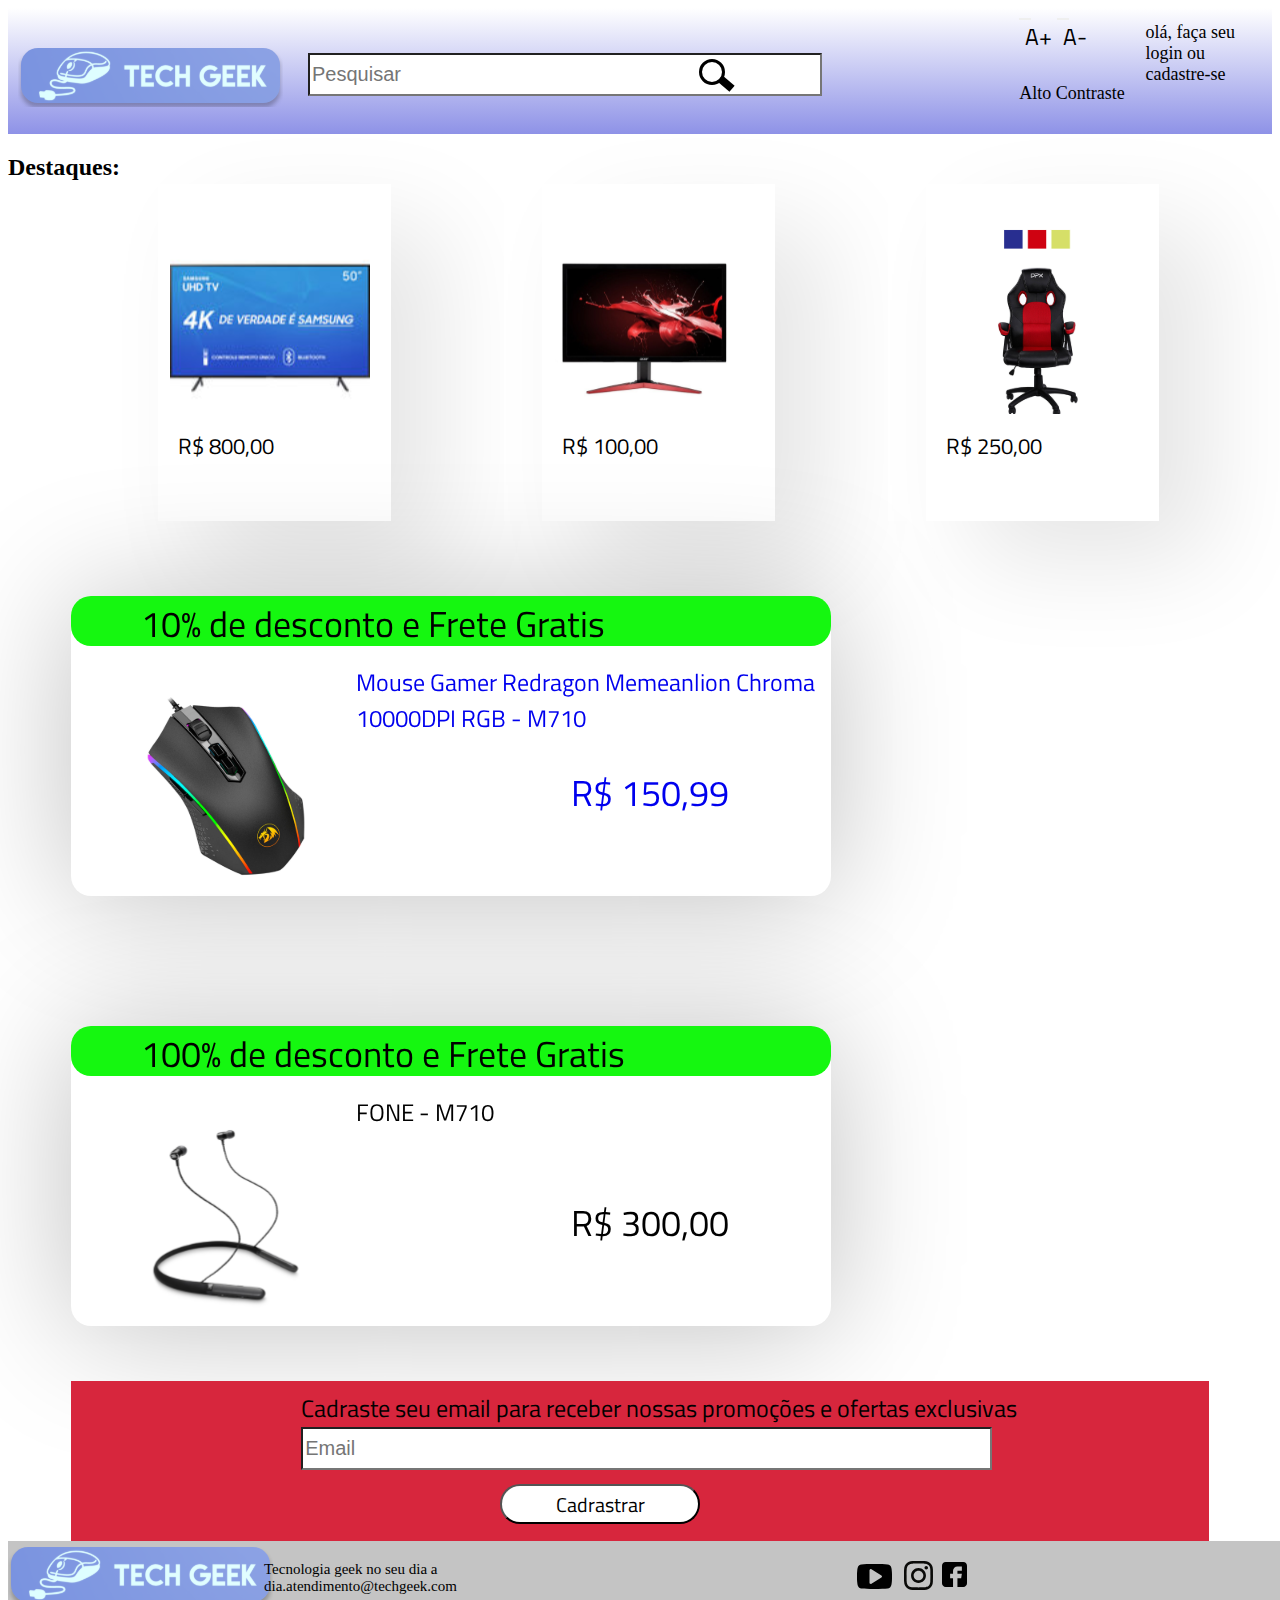
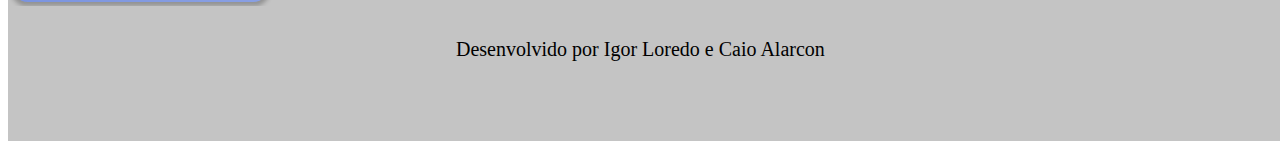
<file: index.html>
<!DOCTYPE html>
<html lang="pt-br">
<head>
	<meta charset="UTF-8">
	<meta name="viewport" content="width=device-width, initial-scale=1.0">
	<link href="https://fonts.googleapis.com/css?family=Titillium+Web&display=swap" rel="stylesheet">

	<title>Geek Tech</title>

	<link rel="stylesheet" href="styles/index.css">
</head>
 <body class = "body">
	<div>


		<div id="barraSuperior"	>		
			<span id="login">olá, faça seu login ou cadastre-se </span>
			<img id = "barraSuperior-img1" src="./img//logo.svg" alt="Logo">
			  <button class="botão-Acessibilidade-">A+</button>
			  <button class="botão-Acessibilidade">A-</button>
				<input placeholder="Pesquisar" id = "Pesquisar" type="pesquisar">
					<img id = "barraSuperior-img2" src="./img/lupa.svg" alt="Lupa">
				</input>				 
			  <span id="altoContraste">Alto Contraste</span>		  
		</div> 
	
		 <div style="display: flex;" >
			<h2>Destaques:</h2>
			<div id="grid">
				<div id="sombraAnuncio"></div>
				<img id = "gridIMG1"src="img/tv.svg" alt="Televisão">
				<span id="fraseAnuncio1">R$ 800,00</span>
			</div> 
			<div id="grid">
				<img id = "gridIMG2" src="img/monitor.svg" alt="Monitor PC">
				<div id="sombraAnuncio"></div>
				<span id="fraseAnuncio1">R$ 100,00</span>
			</div> 

			<div id="grid">
				<img id = "gridIMG3" src="img/cadeira.svg" alt="Cadeira Gamer">
				<div id="sombraAnuncio"></div>
				<span id="fraseAnuncio1">R$ 250,00</span>
			</div> 
		 </div> 
	
		<!-- <div id="e61_11">
			<div id="e53_1"></div>
			<div id="e61_3"></div><span id="e61_16">R$ 459,90</span>
			<div id="e53_0"></div><span id="e61_15">R$ 2599,99</span>
			<div id="e61_2"></div>
			<div id="e48_1"></div><span id="e61_12">R$ 800,00</span>
			<div id="e58_3"></div>
			<div id="e48_6"></div>
			<div id="e61_1"></div><span id="e61_13">R$ 1999,90</span><span id="e47_0">Destaques da Semana</span>
		  </div> -->
	
	
		  <div style="display: list-item; background-color: white;">
			<div id="content">
				<a href="pages/produto.html">
				<div id="fundo"></div>
					<div id="imagem"><img src="img/mouse.svg" alt="Mouse Gamer Chroma"></div>
					<span id="preco">R$ 150,99 </span>
					<span id="desconto">10% de desconto e Frete Gratis</span>
					<span id="anuncio1">Mouse Gamer Redragon Memeanlion Chroma 10000DPI RGB - M710</span>			
				</a>
				</div>
		
			<div id="content1">
				<div id="fundo"></div>
					<div id="imagem"><img src="img/fone.svg" alt="Mouse Gamer Chroma"></div>
					<span id="preco">R$ 300,00 </span>
					<span id="desconto">100% de desconto e Frete Gratis</span>
					<span id="anuncio1">FONE - M710</span>			
			</div>
		  </div>
		 
		  
		<div id="cadrastro" >
				<div id="candatroVermelho"></div>
					<span id="span">
						Cadraste seu email para receber nossas promoções e ofertas exclusivas
					</span>
				<input placeholder="Email" id = "input" type="email">
				<button  id="botao">Cadrastrar</button>
		  </div> 
	
		 <div id="rodape">
			<div id="fundo-rodape">
				<img id ="fundo-img"src="img/logo.svg" alt="Logo rodapé">
				<span id="atentimento">Tecnologia geek no seu dia a dia.atendimento@techgeek.com</span> 
				<div class="grid" style="grid-template-columns: min-content;">
					<img id= "youtube"src="img/logotipo-do-youtube.svg" alt="Youtube">
					<img id= "facebook"src="img/facebook.svg" alt="Facebok">
					<img id = "instagram"src="img/instagram-seeklogo.com.svg" alt="Instagram">
				</div>
				
			</div>
				<span id="desenvol"> Desenvolvido por Igor Loredo e Caio Alarcon</span>
	
		</div>
	</div>

	 
</body>

</html>
</file>
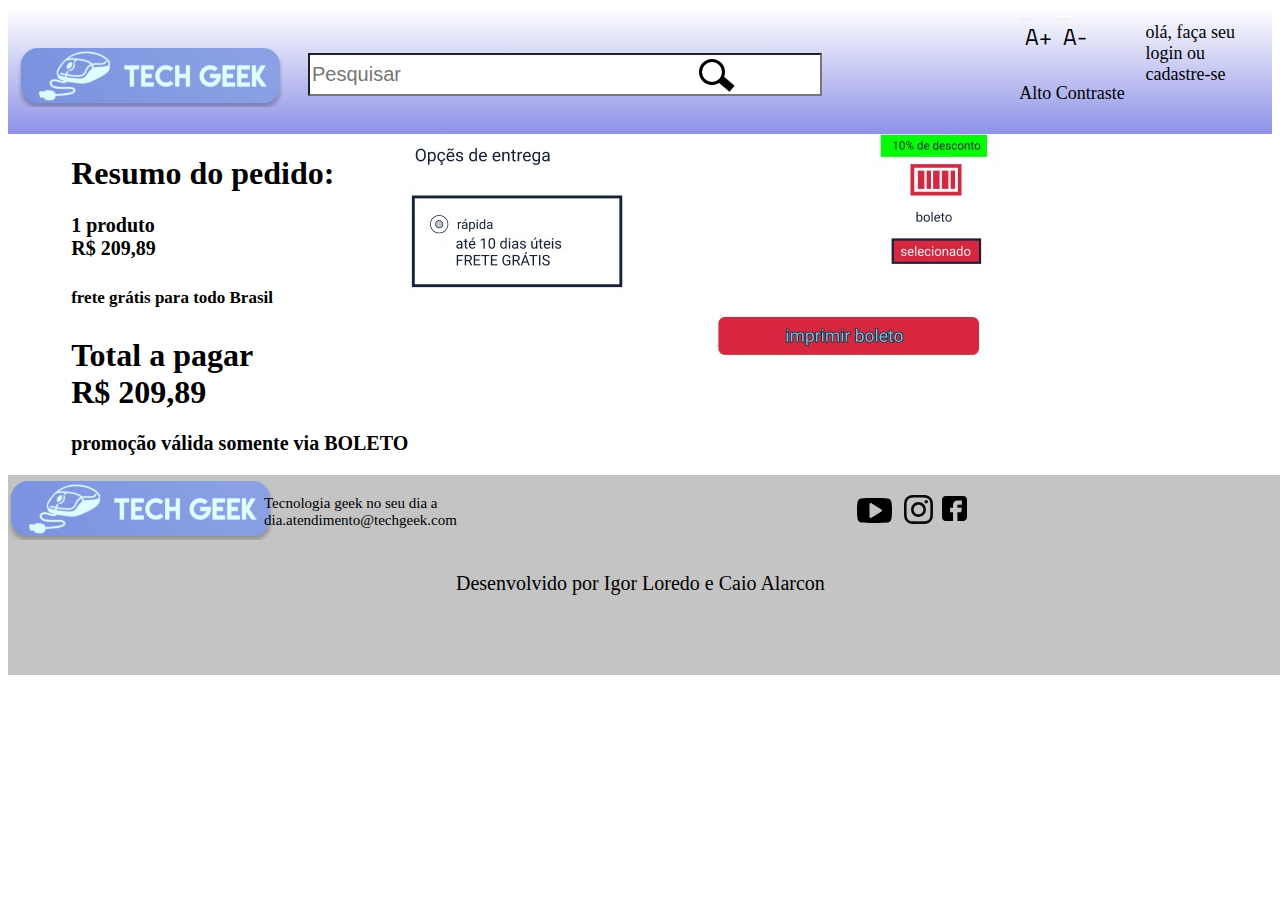
<file: pages/finaliza.html>
<!DOCTYPE html>
<html lang="pt-br">
<head>
    <meta charset="UTF-8">
    <meta name="viewport" content="width=device-width, initial-scale=1.0">
	<link rel="stylesheet" href="../styles/index.css">
	<link rel="stylesheet" href="../styles/produto.css">
	<link rel="stylesheet" href="../styles/finalizar.css">
	<link href="https://fonts.googleapis.com/css?family=Titillium+Web&display=swap" rel="stylesheet">
    <title>Finalizar</title>
</head>
<body>
    <div id="barraSuperior"	>		
		<span id="login">olá, faça seu login ou cadastre-se </span>
		<img id = "barraSuperior-img1" src="../img/logo.svg" alt="Logo">
		  <button class="botão-Acessibilidade-">A+</button>
		  <button class="botão-Acessibilidade">A-</button>
			<input placeholder="Pesquisar" id = "Pesquisar" type="pesquisar">
				<img id = "barraSuperior-img2" src="../img/lupa.svg" alt="Lupa">
			</input>				 
		  <span id="altoContraste">Alto Contraste</span>		  
	</div>


	<div id = "Finalizar">
		<div>
			<h1>Resumo do pedido:</h1>
			<h3>1  produto <br> R$ 209,89</h3>
			<h5>frete grátis para todo Brasil</h5>
			<h1>Total a pagar <br> R$ 209,89</h1>
			<h3>promoção válida somente via BOLETO</h3>

		</div>
		<a  href="#">
			<img id = "fi"src="../img/finalizar.jpeg" alt="Opções de frete,rápida até 10 dias 
		úteis frete gratis, 10% de desconto, boleto selecionado">

		</a>
			
		</div>		
	</div>
	

	<div id="rodape">
		<div id="fundo-rodape">
			<img id ="fundo-img"src="../img/logo.svg" alt="Logo rodapé">
			<span id="atentimento">Tecnologia geek no seu dia a dia.atendimento@techgeek.com</span> 
			<div class="grid" style="grid-template-columns: min-content;">
				<img id= "youtube"src="../img/logotipo-do-youtube.svg" alt="Youtube">
				<img id= "facebook"src="../img/facebook.svg" alt="Facebok">
				<img id = "instagram"src="../img/instagram-seeklogo.com.svg" alt="Instagram">
			</div>
			
		</div>
			<span id="desenvol"> Desenvolvido por Igor Loredo e Caio Alarcon</span>

	</div>
</body>
</html>
</file>
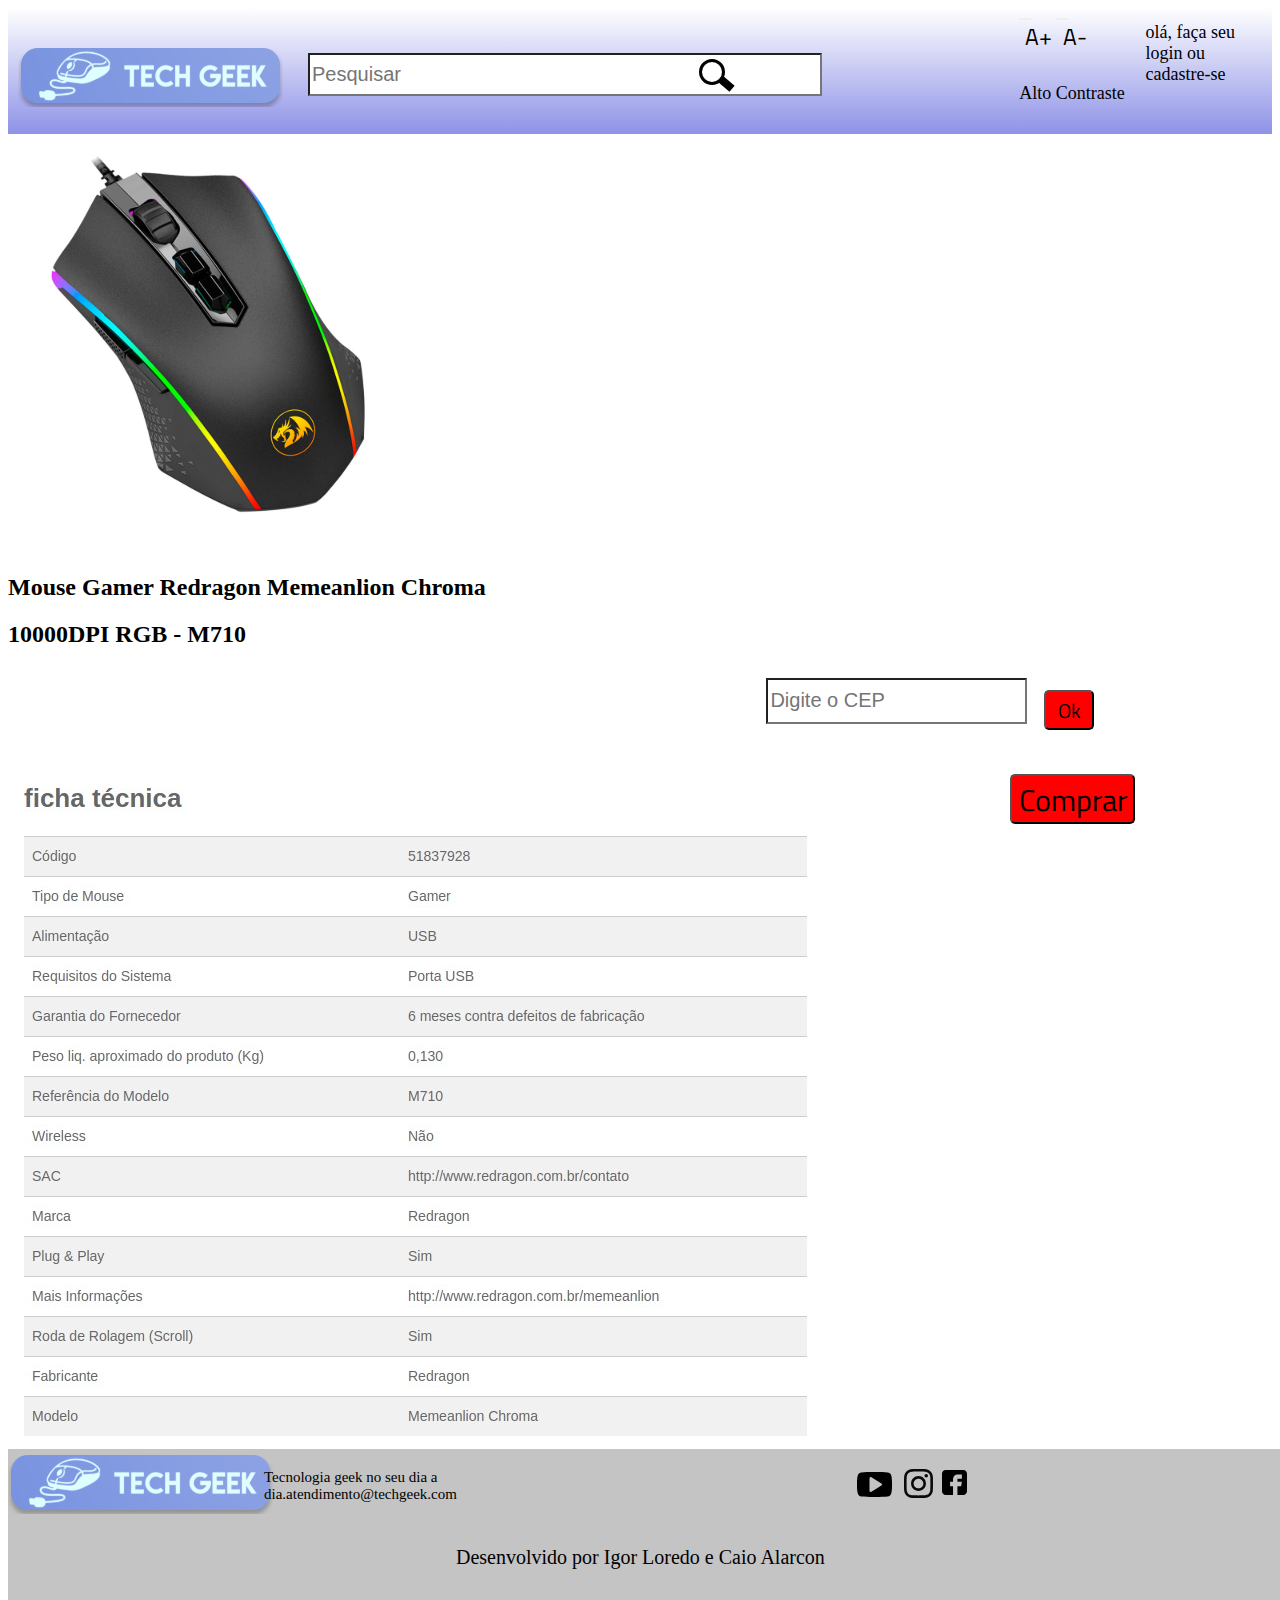
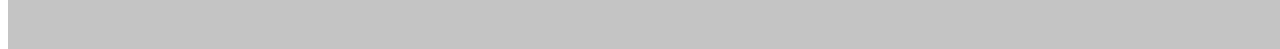
<file: pages/produto.html>
<!DOCTYPE html>
<html lang="pt-br">
<head>
    <meta charset="UTF-8">
    <meta name="viewport" content="width=device-width, initial-scale=1.0">
	<link rel="stylesheet" href="../styles/index.css">
	<link rel="stylesheet" href="../styles/produto.css">
	<link href="https://fonts.googleapis.com/css?family=Titillium+Web&display=swap" rel="stylesheet">
    <title>Mouse</title>
</head>
<body>
	<div>
		<div id="barraSuperior"	>		
				<span id="login">olá, faça seu login ou cadastre-se </span>
				<img id = "barraSuperior-img1" src="../img/logo.svg" alt="Logo">
				<button class="botão-Acessibilidade-">A+</button>
				<button class="botão-Acessibilidade">A-</button>
					<input placeholder="Pesquisar" id = "Pesquisar" type="pesquisar">
						<img id = "barraSuperior-img2" src="../img/lupa.svg" alt="Lupa">
					</input>				 
				<span id="altoContraste">Alto Contraste</span>		  
			</div>

		
		

			<div id = "painel">
				<img id="mousePainel"src="../img/mouse.svg" alt="Mouse Gamer Redragon Memeanlion Chroma 10000DPI RGB - M710">
				<p style="display: flex;">				
					<h2> Mouse Gamer Redragon Memeanlion Chroma</h2>
					<h2>10000DPI RGB - M710 </h2>
				</p>
				<div >
					<input placeholder="Digite o CEP" id = "cep" type="email">
				<button id="botaoCEP">
					<div>
						<span>Ok</span>
					</div>
				</button>	

				<a href="compra.html">
					<button id = "botaoComprar" >Comprar</button>
				</a>
					
				</div>
				
				

				
			</div>

			<img style="position: relative;";" src="../img/ficha.jpeg" alt="ficha técnica Código: 51837928 Tipo de Mouse: Gamer
			Alimentação: USB Requisitos do Sistema: Porta USB Garantia do Fornecedor: 6 meses contra defeitos de fabricação
			Peso lig. aproximado do produto (Kg): 0,130	Referência do Modelo: M710 	Wireless: Não
			SAC: http://www.redragon.com.br/contato	Marca: Redragon	Plug & Play: Sim
			Mais Informações: http://www.redragon.com.br/memeanlion	Roda de Rolagem (Scroll): Sim
			Fabricante: Redragon	Modeto: Memeanlion Chroma">


		<div id="rodape">
			<div id="fundo-rodape">
				<img id ="fundo-img"src="../img/logo.svg" alt="Logo rodapé">
				<span id="atentimento">Tecnologia geek no seu dia a dia.atendimento@techgeek.com</span> 
				<div class="grid" style="grid-template-columns: min-content;">
					<img id= "youtube"src="../img/logotipo-do-youtube.svg" alt="Youtube">
					<img id= "facebook"src="../img/facebook.svg" alt="Facebok">
					<img id = "instagram"src="../img/instagram-seeklogo.com.svg" alt="Instagram">
				</div>
				
			</div>
				<span id="desenvol"> Desenvolvido por Igor Loredo e Caio Alarcon</span>

		</div>

	</div>
    
</body>
</html>
</file>
<file: styles/index.css>
/* body{
    background-color: white;
} */
@media (max-width: 1025px){
body {
	font-size: 14px
}
}

#content{ 
	position: sticky;
    width: 950px;
    height: 430px;
    left: 71px;
    top: initial;

}

#content1{ 
	position: sticky;
    width: 950px;
    height: 430px;
    left: 71px;
    top: 1167px;

    
}
#fundo { 
	grid-row:auto ;
	display: flex;
	box-shadow:0px 4px 130px rgba(0, 0, 0, 0.25);
	background-color:write;
	width:80%;
	height:300px;
	position:absolute;
	left:0px;
	top:75px;
	border-radius: 20px 20px 20px 20px;
}

#imagem { 
	display: flex;
	background-color:rgba(21, 247, 16);
	width:80%;
	height:50px;
	position:absolute;
	left:0px;
	top:75px;
	border-radius: 20px 20px 20px 20px;
}
#imagem img { 
	display: flex;
	opacity: 1;
    width: 200px;
    height: 200px;
    position: relative;
    left: 55px;
    top: 90px;
    background-repeat: no-repeat;
}

#preco { 
	display: flex;
    position: absolute;
    left: 500px;
    top: 244px;
    font-family: Titillium Web;
    /* text-align: left; */
    font-size: 36px;
}
#desconto{ 
	color:black;
	position:absolute;
	left:70px;
	top:75px;
	font-family:Titillium Web;
	text-align:left;
	font-size:36px;
	letter-spacing:0;

}
#anuncio1{ 
	width: 500px;
    display: flex;
    position: absolute;
    left: 30%;
    top: 143px;
    font-family: Titillium Web;
    text-align: left;
    font-size: 24px;

}

#cadrastro { 
	left: 5%;
	right: 10%;
	bottom: 24%;
	display:flex;
	position: relative;
	width:90%;
	height:160px;
}


#candatroVermelho { 
	display: flex;
	background-color:rgba(215, 38, 61, 1);
	opacity:1;
	width:100%;
	height:160px;
	position:absolute;
	left:0px;
	top:0px;
}

#span{ 
	color:rgba(0, 0, 0, 1);
	opacity:1;
	width:70%;
	height:37px;
	position:absolute;
	left:230px;
	top:9px;
	font-family:Titillium Web;
	text-align:left;
	font-size:24px;
	letter-spacing:0;
	line-height:undefined;
}
#input { 
	display: flex;
	/* input[type=text]{outline:none} */
	background-color: white;
	font-size: 20px;
	/* //opacity:1; */
	width:60%;
	height:37px;
	position: relative;;
	left:230px;
	top:46px;
	outline: 0;
}


#botao { 
	flex: 1;
	align-self: flex-end;
	background-color: white;
	font-family:Titillium Web;
	text-align: center;
	font-size: 20px;
	width:200px;
	height:40px;
	position: absolute;
	left:429px;
	top:103px;
	border-radius: 20px 20px 20px 20px;
	outline: 0;
}

#login { 
	display: flex;
	
	width:105px;
	height:37px;
	font-size: 18px;
	position:absolute;
	left:90%;
	top:14px;
	font-family:Roboto;
	text-align:left;
	
	
}

#barraSuperior { 
	display: box;
	position:relative;
	background-color:rgba(127, 131, 228);
	background-image:linear-gradient(0deg, rgba(142, 146, 231, 1) 0%,rgba(255, 255, 255, 1) 100%) ;
	width:100%;
	height:126px;
}


#barraSuperior-img1 { 
	display: flex;
	top: 40px;
	padding-left: 10px;
	top: center;
    position: relative;
    background-repeat: no-repeat;
}

#barraSuperior-img2 { 
	position: relative;
	display: flex;
	top: 45px;
	padding-left: 10px;
	left: 53.5%;
    position: absolute;
    background-repeat: no-repeat;
}

.botão-Acessibilidade-{
	display: 1;
	opacity: 1;
	position: relative;	
	font-family:Titillium Web;
	text-align: center;
	font-size: 23px;
	width:0px;
	height:0px;
	position: absolute;
	left:80%;
	top:10px;
	border: 0px;
}

.botão-Acessibilidade{
	display: 1;
	position: relative;	
	font-family:Titillium Web;
	text-align: center;
	font-size: 23px;
	width:0px;
	height:0px;
	position: absolute;
	left:83%;
	top:10px;
	border: 0px;
}

#altoContraste{
	display: 1x;	
	font-size: 18px;
	position:absolute;
	left:80%;
	top: 75px;
	font-family:Roboto;
	text-align:left;
}

#Pesquisar{ 
	display: flex;
	background-color: white;
	font-size: 20px;
	width:40%;
	height:37px;
	position: relative;
	left:300px;
	top:-14px;
	outline: 0;
}


#anuncio { 
	position:relative;
	background-color:rgba(255, 255, 255);
	width:233px;
	height:387px;
}
#grid{
	position: relative;
    background-color: rgba(255, 255, 255);
    width: 40%;
    height: 387px;
}

#gridIMG1{
	position: relative;
    left: 13%;
    width: 200px;
}

#gridIMG1{
	position: relative;
    left: 13%;
    width: 200px;
}

#gridIMG2{
	position: relative;
    top: 30%;
    left: 13%;
    width: 180px;
}

#gridIMG3{
	position: relative;
    top: 20%;
    left: 13%;
    width: 200px;
}

#sombraAnuncio { 
	box-shadow:50px 40px 100px rgba(0, 0, 0, 0.1);
	width:233px;
	height:337px;
	position:absolute;
	left:10%;
	top:50px;
}


#fraseAnuncio1 { 
	
	color:rgba(0, 0, 0, 1);
	opacity:1;
	width:99px;
	height:33px;
	position:absolute;
	left:58px;
	top:295px;
	font-family:Titillium Web;
	text-align:left;
	font-size:22px;
	letter-spacing:0;
	line-height:undefined;
}



#rodape { 
	position: absolute;
    bottom: unset;
    width: 100%;
}

#fundo-rodape{ 
	background-color: #C4C4C4;;
	width:100%;
	height:200px;
	/* position:absolute; */
	align-self: center;
}
#fundo-img{
	position:absolute;
	left: 0%;
	top: 3%;
}

#youtube{
	width:35px;
	position:absolute;
	left: 66.3%;
	top: 9%;

}
#instagram{
	width:29px;
	position:absolute;
	left: 70%;
	top: 10%;
}

#facebook{
	width:25px;
	position:absolute;
	left: 73%;
	top: 10.5%;
}

#desenvol { 
	font-size: 20px;
	height:100px;
	position:absolute;
	left:35%;
	top:97px;
	font-family:Roboto;
	
}
#ei221_302_111_677 { 
	opacity:1;
	width:369px;
	height:133px;
	position:absolute;
	left:41px;
	top:12px;
}

#ei221_302_155_0 { 
	background-color:rgba(234.81250405311584, 233.8341173529625, 233.8341173529625, 1);
	opacity:1;
	width:1095px;
	height:73px;
	position:absolute;
	left:132px;
	top:98px;
}

#ei221_302_157_0 { 
	background-color:rgba(234.81250405311584, 233.8341173529625, 233.8341173529625, 1);
	opacity:1;
	width:234px;
	height:79px;
	position:absolute;
	left:814px;
	top:19px;
}
#ei221_302_157_1 { 
	background-color:rgba(234.81250405311584, 233.8341173529625, 233.8341173529625, 1);
	opacity:1;
	width:246px;
	height:75px;
	position:absolute;
	left:568px;
	top:12px;
}



#ei221_302_221_110 { 
	background-color:rgba(234.00000125169754, 234.00000125169754, 234.00000125169754, 1);
	width:398px;
	height:41px;
	position:absolute;
	left:292px;
	top:29px;
}
#atentimento { 
	height:100px;
	width:300px;
	position:absolute;
	top:10%;
	left:20%;
	font-family:Roboto;
	font-size:15px;
	
}
</file>
<file: styles/produto.css>
#painel{
    display: inline;
}


#botaoComprar{

    background-color:red;
	font-family:Titillium Web;
     font-size: 30px;
	width:125px; 
	height:50px;
	position: relative;
	left:75%;
    top:60px;
	border-radius: 5px;
}

#cep{
    display: flex;
	background-color: white;
	font-size: 20px;
	width:20%;
	height:40px;
	position: relative;;
	left:60%;
	top:10px;

}

#botaoCEP{
	background-color:red;
	font-family:Titillium Web;
    font-size: 20px;
	width:50px; 
	height:40px;
	position: relative;
	left:82%;
    top:-33px;
	border-radius: 5px;

}

#mousePainel{
    width: 400px;
    display: inline;
    background-color: red;
    top: -30px;
}
</file>
<file: styles/finalizar.css>
#Finalizar{
	position: relative;;
    display: flex;
    left: 5%;
   
}

#fi{
  
}


#BotaoFinalizar{
    display: inline;
    background-color:red;
	font-family:Titillium Web;
    font-size: 30px;
	width:125px; 
	height:50px;
    position: relative;
    top: 150px;
    left: 1250px;
	border-radius: 5px;
}

div.b{
    color: red;
    background-color: red;
    line-height: 20px;
}

h2{
    font-size: 15px;
}

h3{
    font-size: 20px;
}


h5{
    font-size: 17px;
}
</file>
